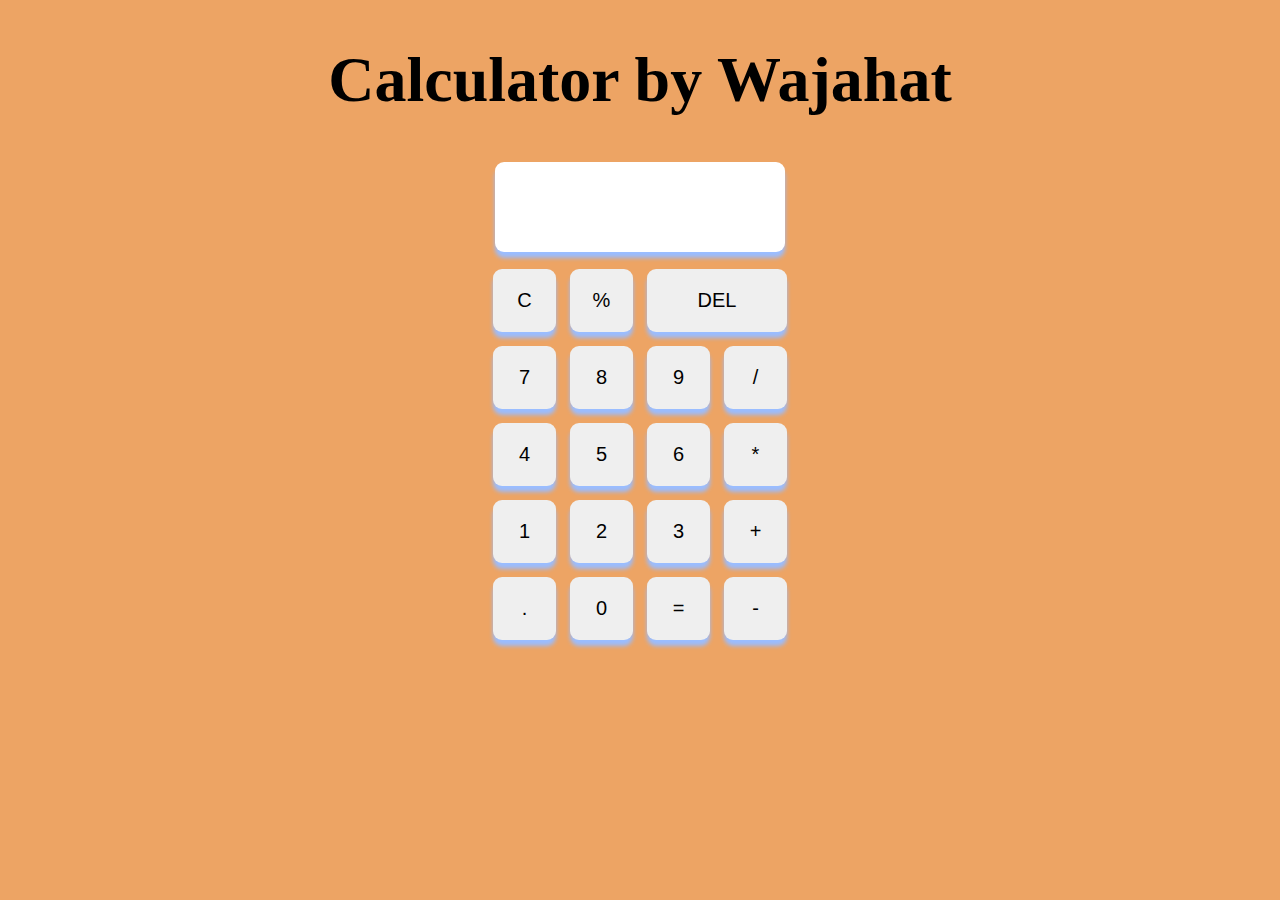
<file: index.html>
<!DOCTYPE html>
<html lang="en">
<head>
    <meta charset="UTF-8">
    <meta name="viewport" content="width=device-width, initial-scale=1.0">
    <title>Calculator By Wajahat</title>
    <link rel="stylesheet" href="style.css">
</head>
<body>
    
    <h1>Calculator by Wajahat</h1>
    <div class="calculator">
        <div class="row">
            <input type="text" id="screen"/>
        </div>
        <div class="row" id="row1">
            <button class="button">C</button>
            <button class="button" id="per">%</button>
            <button class="button" style="width: 140px;">DEL</button>
        </div>
        <div class="row">
            <button class="button">7</button>
            <button class="button">8</button>
            <button class="button">9</button>
            <button class="button">/</button>
        </div>
        <div class="row">
            <button class="button">4</button>
            <button class="button">5</button>
            <button class="button">6</button>
            <button class="button">*</button>
        </div>
        <div class="row">
            <button class="button">1</button>
            <button class="button">2</button>
            <button class="button">3</button>
            <button class="button">+</button>
        </div>
        <div class="row">
            <button class="button">.</button>
            <button class="button">0</button>
            <button class="button">=</button>
            <button class="button">-</button>
        </div>
    </div>
    <script src="script.js"></script>
</body>
</html>
</file>
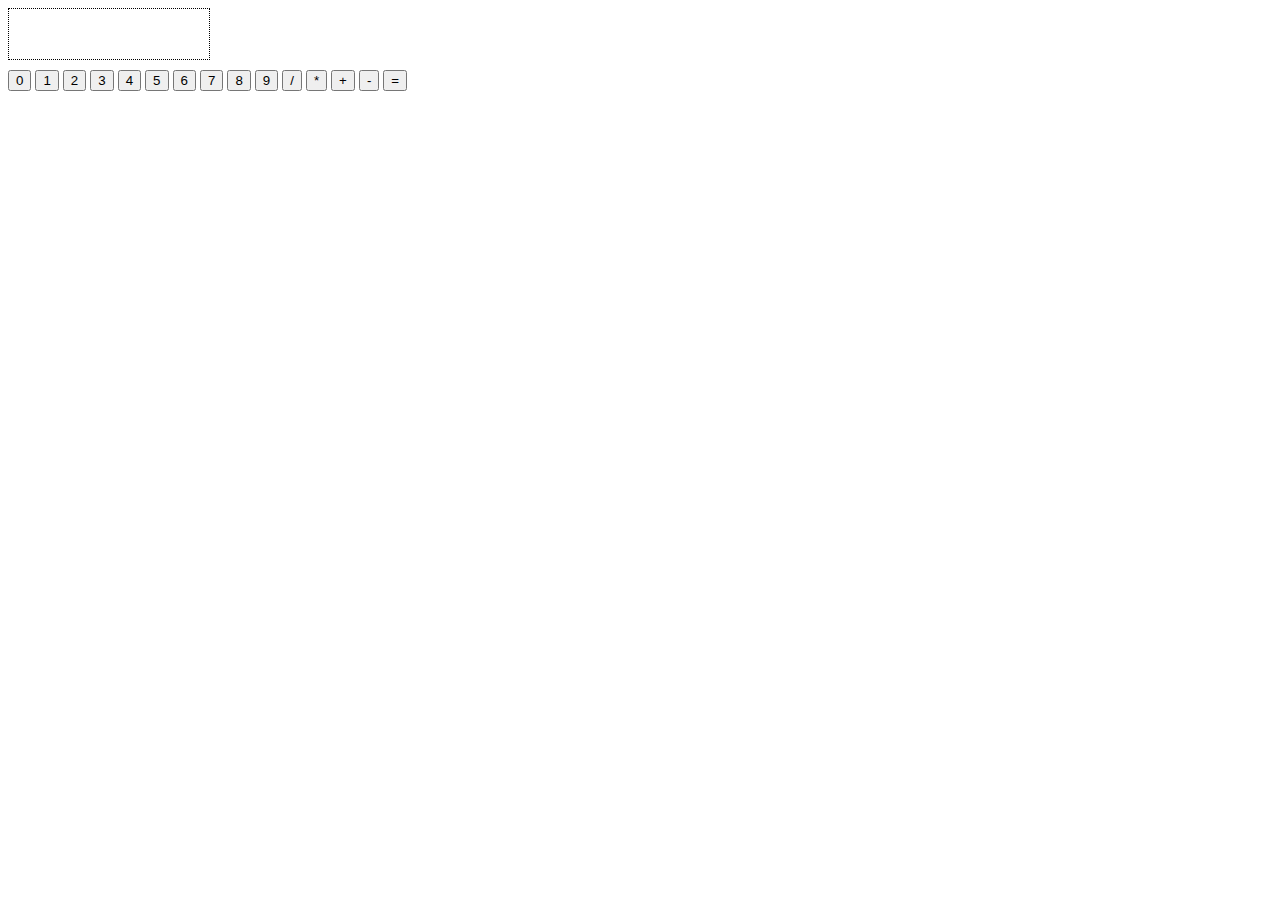
<file: cal by sir.html>
<!DOCTYPE html>
<html lang="en">

<head>
    <meta charset="UTF-8">
    <meta name="viewport" content="width=device-width, initial-scale=1.0">
    <title>Document</title>
</head>

<body>
    <div id="display" style="width: 200px; height: 50px; border: 1px dotted black; margin-bottom: 10px;"></div>
    <div class="btns">
        <button onclick="clickBtn(0)">0</button>
        <button onclick="clickBtn(1)">1</button>
        <button onclick="clickBtn(2)">2</button>
        <button onclick="clickBtn(3)">3</button>
        <button onclick="clickBtn(4)">4</button>
        <button onclick="clickBtn(5)">5</button>
        <button onclick="clickBtn(6)">6</button>
        <button onclick="clickBtn(7)">7</button>
        <button onclick="clickBtn(8)">8</button>
        <button onclick="clickBtn(9)">9</button>
        <button onclick="clickBtn('/')">/</button>
        <button onclick="clickBtn('*')">*</button>
        <button onclick="clickBtn('+')">+</button>
        <button onclick="clickBtn('-')">-</button>
        <button onclick="displayResult('=')">=</button>
    </div>
    <script>
        var displayValue = 0;
        var displayNode = document.getElementById('display');
        
        const clickBtn = (number) => {
            displayValue += number
            displayNode.innerHTML = `<p>${displayValue}</p>`
            
            console.log("clicked", displayNode);
        }

        function displayResult() {
            var result = eval(displayValue)
            displayNode.innerHTML = `<p>${result}</p>`
            console.log("result :" , result);
        }


        //templete literal
        //when you want to call var in innerHTML
        // cama.innerHTML = `<p>${variable name}</p>`
    </script>
</body>

</html>
</file>
<file: style.css>
h1{
    text-align: center;
    font-size: 48pt;
}

.calculator{
    display: flex;
    flex-direction: column;
    align-items: center;
}

.row input{
    width: 250px;
    height: 80px;
    padding: 5px 20px;
    font-size: 25px;
    border: none;
    border-radius: 9px;
    box-shadow: 0px 6px 4px #9abdff;
    text-align: right;
}

.row{
    margin: 2px;
}
#row1{
    margin-top: 10px;
}

.row button{
    width: 63px;
    height: 63px;
    font-size: 20px;
    border: none;
    border-radius: 9px;
    margin: 5px 5px;
    box-shadow: 0px 6px 4px #9abdff;
    cursor: pointer;
    
}
.row button:active{
    transform: scale(0.98);
    background-color:#4291bf;
}
button:hover{
    background-color: #69abd1;
}
body{
    background-color:rgb(237, 164, 100);
}
</file>
